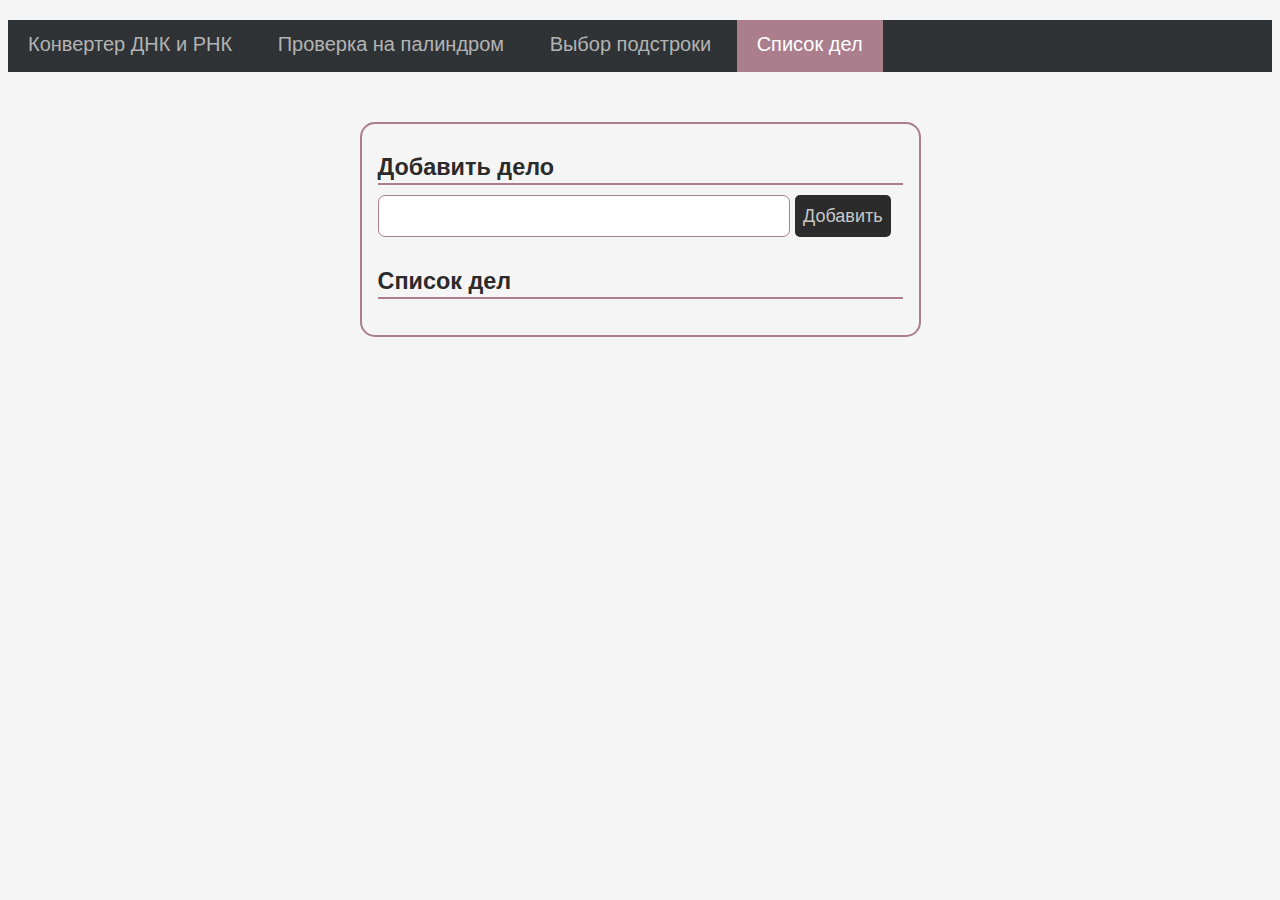
<file: todoList.html>
<!DOCTYPE html>
<html>

<head>
    <meta charset="utf-8">
    <title>ToDoList</title>
    <link rel="stylesheet" href="https://fonts.googleapis.com/icon?family=Material+Icons">
    <link rel="stylesheet" href="./css/menu.css">
    <link rel="stylesheet" href="./css/todoList.css">
</head>

<body>

    <nav>
        <div class="navbar">
            <a class="nav-item" href="dna_rna.html">Конвертер ДНК и РНК</a>
            <a class="nav-item" href="isPalindrome.html">Проверка на палиндром</a>
            <a class="nav-item" href="substr.html">Выбор подстроки</a>
            <a class="nav-item" id="now" href="todoList.html">Список дел</a>
        </div>
    </nav>

    <div id="root">
        <div class="container">
            <h3>Добавить дело</h3>
            <form onsubmit="return false">
                <input id="new-task" type="text">
                <button id="add">Добавить</button>
            </form>
            <h3>Список дел</h3>
            <ul id="unfinished-tasks">
            </ul>
        </div>

    </div>

    <script src="./js/todoList.js"></script>
</body>

</html>
</file>
<file: css/menu.css>
body {
    background-color: whitesmoke;
    font-family: 'Arial';
    font-size: 20px;
    color: #2b2b2b;

    -webkit-font-smoothing: antialiased;
    -webkit-overflow-scrolling: touch;

    margin-top: 20px;
}

a {
    color: #b3b3b3;
    text-decoration: none;
}
a:hover, a:focus {
    color: white;
    text-decoration: none;
    outline: 0;
}

.navbar {
    display: block;
    height: 52px;
    background-color: #2f3336;
    border-color: #2f3336;
}

.nav-item {
    position: relative;
    top: 13px;
    padding: 13px 20px 16.5px 20px;
}
.nav-item:hover {
    background-color: #aa7e8d;
}

#now {
    background-color: #aa7e8d;
    color: white;
}
</file>
<file: css/todoList.css>
.material-icons {
    background-color: whitesmoke;
    border: 0;
    padding: 0;
    color: #2f3336;
    margin: 0px 3px 0px 3px;
    outline: none;
    cursor: pointer;

}
.material-icons:hover {

    color: #b16981;
}

.container {
    display: block;
    width: 525px;
    border: 2px solid #aa7e8d;
    border-radius: 15px;
    padding: 0px 16px 16px 16px;
    margin: 50px auto 60px;
}
input {
    border: solid 1.5px #aa7e8d;
    border-radius: 7px;
    width: 400px;
    height: 40px;
    padding: 0px 5px 0px 5px;
    font-size: 20px;
    color: #2b2b2b;
    outline: none;
}
input:hover {
    box-shadow: 0px 0px 4px #aa7e8d;
}

#add {
    position: relative;
    top: -1px;
    background-color: #2b2b2b;
    border: 2px solid #2b2b2b;
    height: 42px;
    border-radius: 5px;
    font-size: 18px;
    color: #c7c7c7;
    outline: none; 
}
#add:hover {
    color: white;
    background-color: #aa7e8d;
    border: 2px solid #aa7e8d;
}

h3 {
    border-bottom: 2px solid #aa7e8d;
    padding: 0 0 2px;
    margin: 30px 0 10px;
}

li {
    list-style-type: none;
}

ul {
    padding: 0%;
}

hr {
    margin: 0 0 30px 0;
    background-color: #aa7e8d;
}

span {
    cursor: pointer;
    position: relative;
    top: -4px;
    word-break: break-all;
}

.delete {
    position: relative;
    right: 5px;
    float: right;
}

.checkbox {
    margin-right: 5px;
}
</file>
